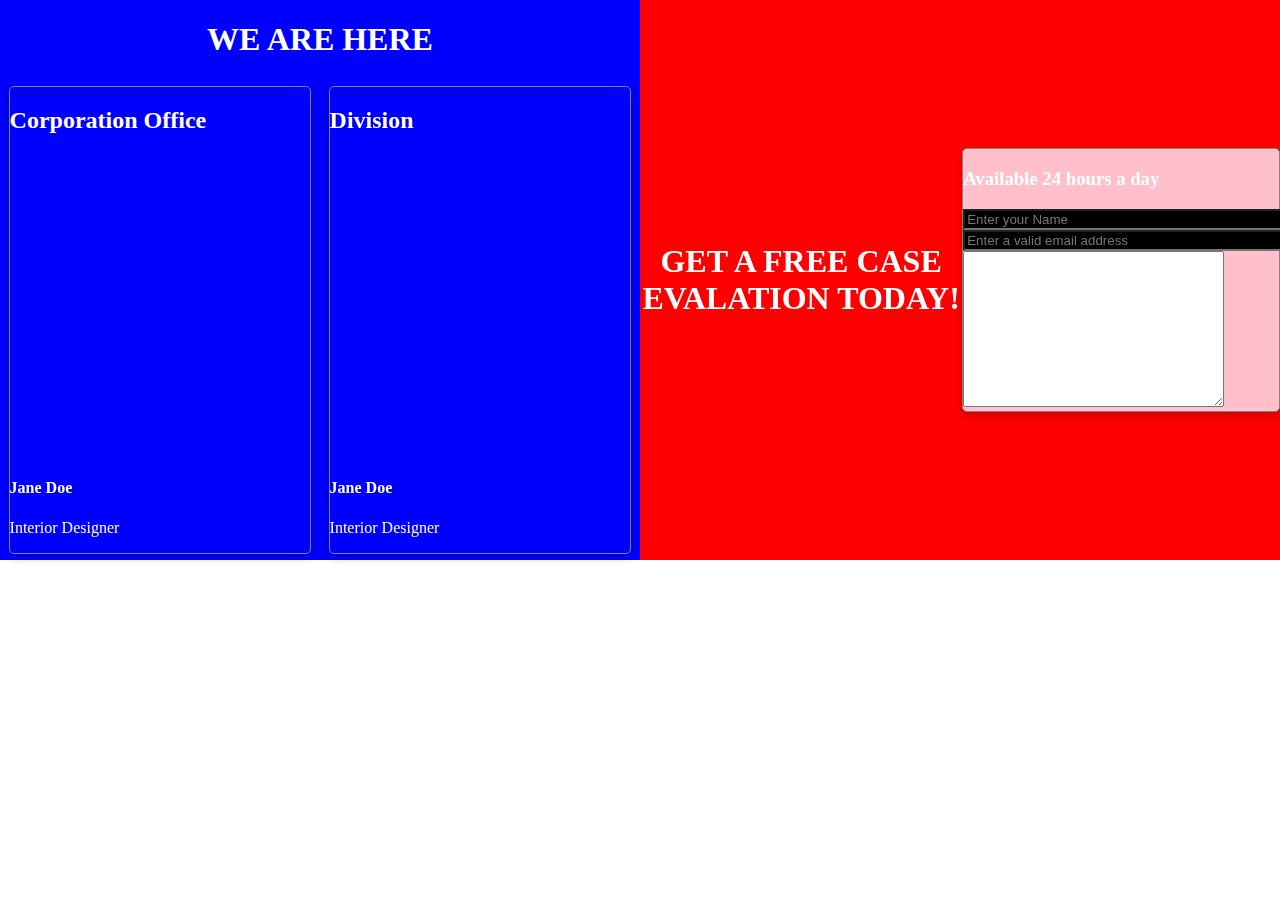
<file: about.html>
<!DOCTYPE html>
<html lang="en">
<head>
    <meta charset="UTF-8">
    <meta http-equiv="X-UA-Compatible" content="IE=edge">
    <meta name="viewport" content="width=device-width, initial-scale=1.0">
    <title>Document</title>
</head>
<link rel="stylesheet" href="about.css">
<body>
    <footer>
<!-- <img src="/footer-bg.jpg" alt=""> --> 
        <div class="fcontainer">

            <div class="location">
                <h1>WE ARE HERE</h1>
                <div class="location1 card">
                    <h2>Corporation Office</h2>
                    <iframe id="iframe" src="https://www.google.com/maps/embed?pb=!1m14!1m8!1m3!1d15666.75484641466!2d78.3361673!3d10.9868523!3m2!1i1024!2i768!4f13.1!3m3!1m2!1s0x0%3A0x8ae8e29b532b5f97!2sTHOTTIYAM%20SS%20TRADERS!5e0!3m2!1sen!2sin!4v1673536571735!5m2!1sen!2sin" width="600" height="450" style="border:0;" allowfullscreen="" loading="lazy" referrerpolicy="no-referrer-when-downgrade"></iframe>
                    <div class="container">
                        <h4><b>Jane Doe</b></h4> 
                        <p>Interior Designer</p> 
                    </div>
                </div>

                <div class="location2 card">
                    <h2>Division</h2>
                    <iframe id="iframe" src="https://www.google.com/maps/embed?pb=!1m14!1m8!1m3!1d15666.75484641466!2d78.3361673!3d10.9868523!3m2!1i1024!2i768!4f13.1!3m3!1m2!1s0x0%3A0x8ae8e29b532b5f97!2sTHOTTIYAM%20SS%20TRADERS!5e0!3m2!1sen!2sin!4v1673536571735!5m2!1sen!2sin" width="600" height="450" style="border:0;" allowfullscreen="" loading="lazy" referrerpolicy="no-referrer-when-downgrade"></iframe>
                    <div class="container">
                        <h4><b>Jane Doe</b></h4> 
                        <p>Interior Designer</p> 
                    </div>
                </div>
            </div>



            <div class="enquire-container">
                <h1>GET A FREE CASE EVALATION TODAY!</h1>
                <div class="inner-enq">
                    <h3>Available 24 hours a day</h3>
                    <input type="text" placeholder="Enter your Name">
                    <input type="email" placeholder="Enter a valid email address"> 
                    <textarea name="" id="" cols="30" rows="10"></textarea> 
                    </div>
                </div> 
            </div>

        </div>        

    </footer>
</body>
</html>
</file>
<file: about.css>
body{
    margin: 0;
    padding: 0; 
}
footer{
    width:100%;
    height:auto; 
    background-image: url("/footer-bg.jpg");   
    background-position: center;
    background-repeat: no-repeat;
    background-size: cover;    
}

.fcontainer{
    width:100%;   
    display: flex;
    /* justify-content: center;
    align-items: center; */
    background: rgb(0, 0, 0);  
    background: rgba(0, 0, 0, 0.5);  
}



.enquire-container {  
    width: 50%; 
    display: flex;
    justify-content: center;
    align-items: center;
    background-color: red;
}
.enquire-container h1{
    color: white;
    width: 100%;
    display: block;
    text-align: center;
}

.inner-enq{ 
    background-color:pink;
    box-shadow: 0 4px 8px 0 rgba(0,0,0,0.2);
    transition: 0.3s; 
    border-radius: 5px; 
    width: 98%; 
    color: white;
    border: 1px solid rgb(131, 130, 130);
}

.enquire-container .inner-enq input {
    width: 100%;
    color: white;
    background-color: black;
}



.location{
    display: inline-block;
    width: 50%; 
    background-color: blue;
    display: flex;
    justify-content: space-around;
    align-items: center; 
    flex-wrap: wrap;   
}

.location h1, .enquire-container h1{
    color: white;
    width: 100%;
    text-align: center;
}

.card {
    box-shadow: 0 4px 8px 0 rgba(0,0,0,0.2);
    transition: 0.3s;
    width: 47%;
    border-radius: 5px; 
    margin: 1%;   
    color: white;
    border: 1px solid rgb(131, 130, 130);
}
  
.card:hover {
    box-shadow: 0 8px 16px 0 rgba(0,0,0,0.2); 
    transition: 0.5s;
}
  
#iframe {
    border-radius: 5px 5px 0 0;
    width: 100%;
    height: auto;
    min-height: 300px;
}
</file>
